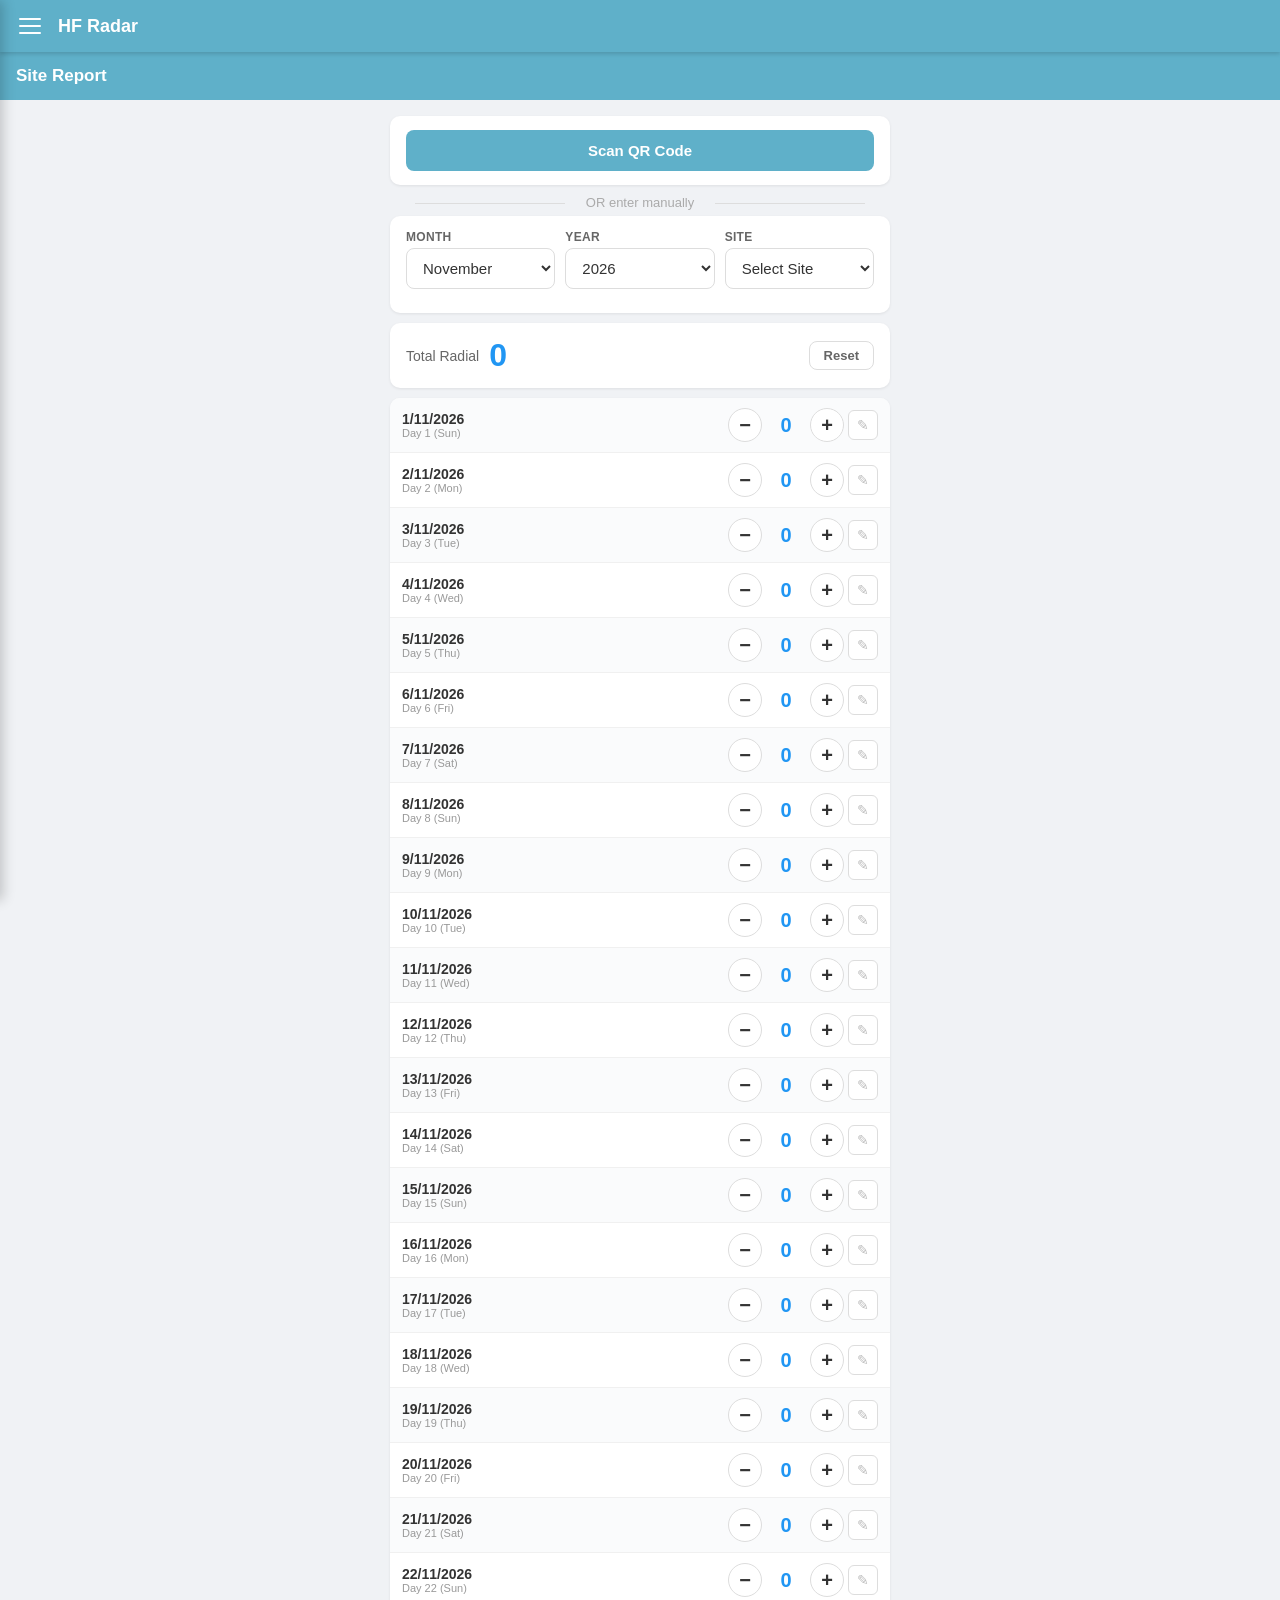
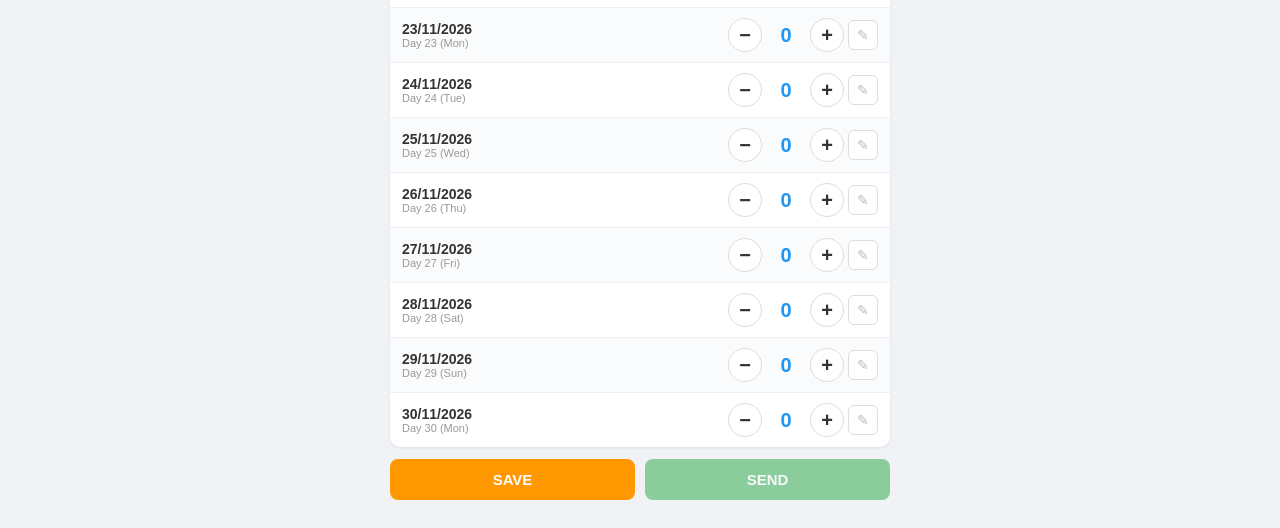
<file: webapp/index.html>
<!DOCTYPE html>
<html lang="en">
<head>
    <meta charset="UTF-8">
    <meta name="viewport" content="width=device-width, initial-scale=1.0, maximum-scale=1.0, user-scalable=no">
    <meta name="apple-mobile-web-app-capable" content="yes">
    <meta name="apple-mobile-web-app-status-bar-style" content="black-translucent">
    <meta name="theme-color" content="#5fb0c9">
    <title>HF Radar Field App</title>
    <link rel="manifest" href="manifest.json">
    <link rel="stylesheet" href="css/style.css">
</head>
<body>

<!-- Top Navbar -->
<div class="topbar">
    <button class="topbar-menu-btn" id="menuToggle">
        <span></span><span></span><span></span>
    </button>
    <div class="topbar-title">HF Radar</div>
    <div class="topbar-status" id="navStatus"></div>
</div>

<!-- Side Menu -->
<div id="sideMenu" class="side-menu">
    <div class="side-menu-header">
        <h4>HF Radar</h4>
        <p>Field Data Collection</p>
    </div>
    <ul class="side-menu-list">
        <li class="active" data-page="siteReport">Site Report</li>
        <li data-page="attendance">Attendance</li>
        <li data-page="verifyData">Verify Data</li>
        <li data-page="history">History</li>
        <li data-page="settings">Settings</li>
    </ul>
</div>
<div id="overlay" class="overlay"></div>

<!-- ==================== SITE REPORT PAGE ==================== -->
<div id="page-siteReport" class="page active">
    <div class="page-title-bar">
        <h4>Site Report</h4>
    </div>

    <div class="page-body">
        <!-- QR Scan Button -->
        <div class="card">
            <button class="btn btn-primary btn-full" id="btnScanQR" onclick="startQRScan()">
                Scan QR Code
            </button>
        </div>

        <div class="divider-text">OR enter manually</div>

        <!-- Month / Year / Site -->
        <div class="card">
            <div class="row-3">
                <div class="field">
                    <label>Month</label>
                    <select id="selMonth" onchange="onMonthYearSiteChange()"></select>
                </div>
                <div class="field">
                    <label>Year</label>
                    <select id="selYear" onchange="onMonthYearSiteChange()"></select>
                </div>
                <div class="field">
                    <label>Site</label>
                    <select id="selSite" onchange="onMonthYearSiteChange()"></select>
                </div>
            </div>
        </div>

        <!-- Total Radial -->
        <div class="card total-bar">
            <div class="total-left">
                <span class="total-label">Total Radial</span>
                <span class="total-value" id="totalRadial">0</span>
            </div>
            <div class="total-right">
                <span id="dataStatus" class="status-badge" style="display:none;"></span>
                <button class="btn btn-small btn-outline" onclick="resetData()">Reset</button>
            </div>
        </div>

        <!-- Day Grid -->
        <div id="dayGrid" class="day-grid"></div>

        <!-- Action Buttons -->
        <div class="action-row">
            <button class="btn btn-warning btn-half" onclick="saveData()">SAVE</button>
            <button class="btn btn-success btn-half" id="btnSend" onclick="sendData()" disabled>SEND</button>
        </div>
    </div>
</div>

<!-- ==================== ATTENDANCE PAGE ==================== -->
<div id="page-attendance" class="page">
    <div class="page-title-bar"><h4>Mark Attendance</h4></div>
    <div class="page-body">
        <div class="card">
            <div class="field"><label>Your Name</label>
                <input type="text" id="attName" placeholder="Enter your name">
            </div>
            <div class="field"><label>Select Site</label>
                <select id="attSite"><option value="">-- Select Site --</option></select>
            </div>
            <button class="btn btn-success btn-full" id="btnMarkAttendance" onclick="markAttendance()" style="margin-top:15px;">
                Mark My Attendance
            </button>
        </div>
        <div id="attLoading" style="display:none; text-align:center; padding:20px;">
            <div class="spinner"></div>
            <p style="color:#666; margin-top:10px;">Submitting attendance...</p>
        </div>
        <div id="attResult" style="display:none;" class="result-box"></div>
    </div>
</div>

<!-- ==================== VERIFY DATA PAGE ==================== -->
<div id="page-verifyData" class="page">
    <div class="page-title-bar"><h4>Verify Data</h4></div>
    <div class="page-body">
        <div class="card">
            <div class="row-3">
                <div class="field"><label>Month</label><select id="verifyMonth"></select></div>
                <div class="field"><label>Year</label><select id="verifyYear"></select></div>
                <div class="field" style="padding-top:22px;">
                    <button class="btn btn-primary btn-full" onclick="fetchVerifyData()">Fetch</button>
                </div>
            </div>
        </div>
        <div id="verifyLoading" style="display:none; text-align:center; padding:30px;">
            <div class="spinner"></div><p style="color:#666; margin-top:10px;">Fetching data...</p>
        </div>
        <div id="verifyResult" style="display:none;">
            <div class="table-scroll"><table id="verifyTable"></table></div>
        </div>
        <div id="verifyError" style="display:none;" class="result-box result-error"></div>
    </div>
</div>

<!-- ==================== HISTORY PAGE ==================== -->
<div id="page-history" class="page">
    <div class="page-title-bar"><h4>Transmission History</h4></div>
    <div class="page-body">
        <div id="historyList">
            <p style="text-align:center; color:#999; padding:40px 20px;">No history yet.</p>
        </div>
    </div>
</div>

<!-- ==================== SETTINGS PAGE ==================== -->
<div id="page-settings" class="page">
    <div class="page-title-bar"><h4>Settings</h4></div>
    <div class="page-body">
        <div class="card">
            <div class="field"><label>App Password</label>
                <input type="password" id="settingsPassword" placeholder="Enter password">
            </div>
            <div class="field"><label>Server URL <span id="urlLockIcon" onclick="toggleUrlLock()" style="cursor:pointer;">&#128274;</span></label>
                <input type="text" id="settingsUrl" disabled placeholder="Server URL">
                <small style="color:#999;">Tap lock to edit (requires admin password)</small>
            </div>
            <button class="btn btn-primary btn-full" onclick="syncSitesList()" style="margin-top:10px;">Update Site List from Server</button>
            <p id="sitesStatus" style="margin-top:8px; font-size:12px; color:#666;">Sites: Using default list</p>
            <button class="btn btn-warning btn-full" onclick="saveSettings()" style="margin-top:10px;">Save Settings</button>
            <div id="settingsMsg" style="margin-top:10px; text-align:center;"></div>
        </div>
    </div>
</div>

<!-- QR Scanner Modal (fullscreen) -->
<div id="qrModal" class="qr-fullscreen" style="display:none;">
    <div class="qr-topbar">
        <span>Scan QR Code</span>
        <button onclick="stopQRScan()">Close</button>
    </div>
    <div class="qr-video-wrap">
        <video id="qrVideo" playsinline autoplay muted></video>
        <canvas id="qrCanvas" style="display:none;"></canvas>
        <div class="qr-guide"></div>
    </div>
    <p id="qrStatus" class="qr-status">Point camera at QR code...</p>
</div>

<!-- Reason Modal -->
<div id="reasonModal" class="modal-overlay" style="display:none;">
    <div class="modal-box">
        <h4 style="margin-bottom:15px;">Select Reason</h4>
        <p style="color:#666; font-size:13px;">Day <span id="reasonDayLabel"></span> — Radial: <span id="reasonRadialLabel"></span></p>
        <div id="reasonOptions" class="reason-options"></div>
        <div id="reasonCustomDiv" style="display:none; margin-top:10px;">
            <input type="text" id="reasonCustomText" placeholder="Enter custom reason...">
        </div>
        <div class="modal-actions">
            <button class="btn btn-outline" onclick="closeReasonModal()">Cancel</button>
            <button class="btn btn-primary" onclick="saveReason()">Save</button>
        </div>
    </div>
</div>

<!-- Password Modal -->
<div id="passwordModal" class="modal-overlay" style="display:none;">
    <div class="modal-box">
        <h4 id="pwdModalTitle">Authorization Required</h4>
        <p id="pwdModalMsg" style="color:#666;"></p>
        <input type="password" id="pwdModalInput" placeholder="Enter password" style="margin:15px 0;">
        <div class="modal-actions">
            <button class="btn btn-outline" onclick="closePasswordModal(false)">Cancel</button>
            <button class="btn btn-primary" onclick="closePasswordModal(true)">OK</button>
        </div>
    </div>
</div>

<!-- Toast -->
<div id="toast" class="toast-msg"></div>

<script src="js/jsQR.js"></script>
<script src="js/app.js"></script>
</body>
</html>
</file>
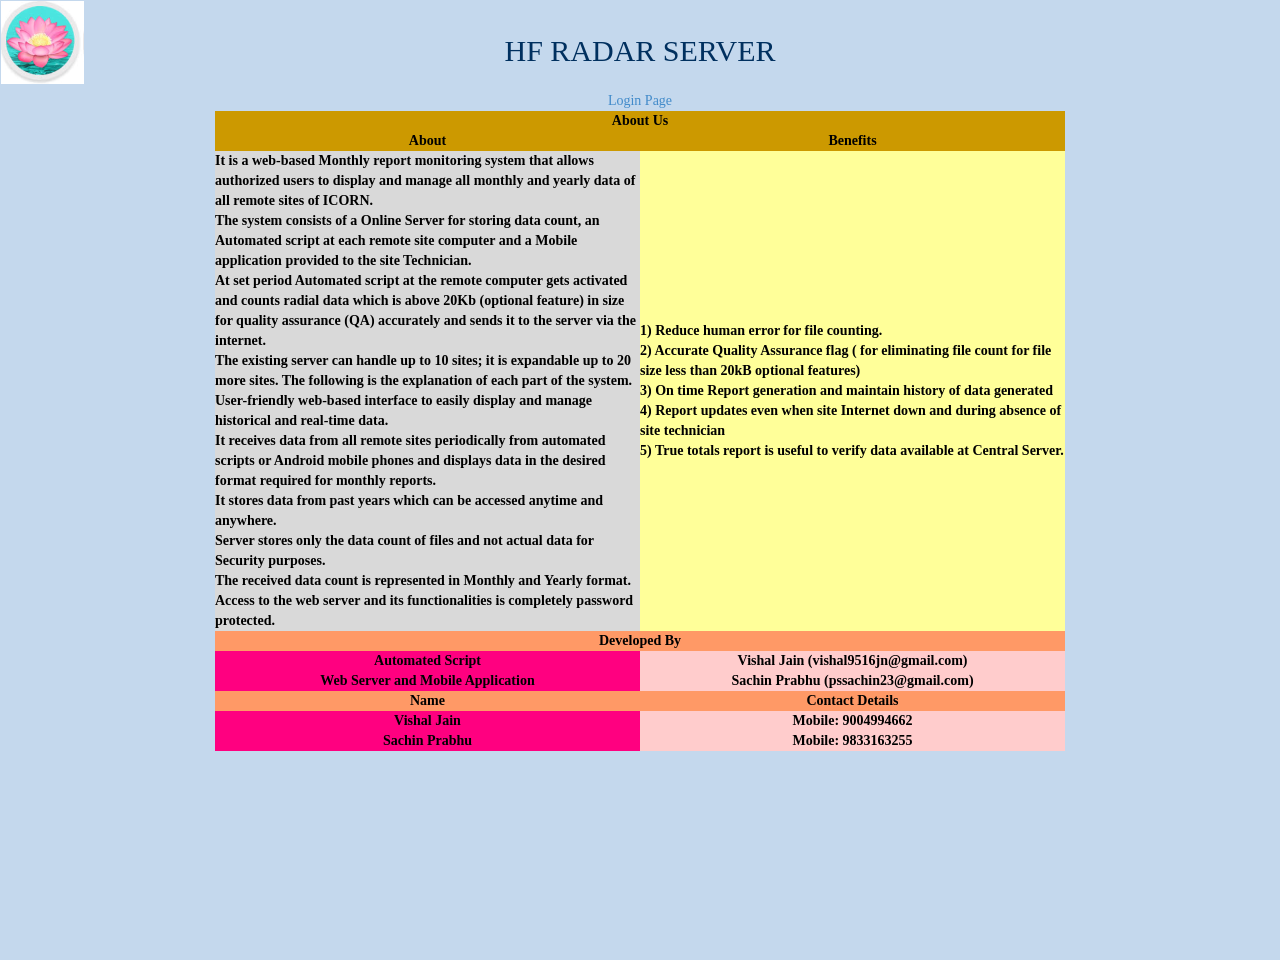
<file: templates/AboutUs.html>
<!DOCTYPE html>
<html lang="en">
<head>
    <meta charset="utf-8">
    <meta http-equiv="X-UA-Compatible" content="IE=edge">
    <meta name="viewport" content="width=device-width, initial-scale=1">

    <title>Welcome !</title>

    <meta name="description" content="Source code generated using layoutit.com">
    <meta name="author" content="LayoutIt!">
    <link rel="stylesheet" href="../static/css/serverstyles.css">
    <link rel="stylesheet" href="../static/css/bootstrap.css">
	<link rel="stylesheet" href="../static/css/jquery-ui.css">
	<script src="../static/js/jquery-1.11.2.js"></script>
	<script src="../static/js/jquery-ui.js"></script>
	<script type="text/javascript" src="../static/js/angular.min.js"></script>

</head>
<body onload="noBack1()">

<div id="fserv" class="bgrndimg" align="center">
<div id="header" align="center"><div id="logo" align="center"></div><div class="headrimg" align="center">HF RADAR SERVER</div></div>
    <div class="container">
	    <div class="row" >
				<div class="col-md-4">
				</div>
				<div class="col-md-4">
					<a id="bdat" href="/logout">Login Page</a>
				</div>
				<div class="col-md-4">
				</div>
			</div>
        </div>
	  <div id="rep6" align="center" style="height: 780px; width: 850px; overflow-y: auto; overflow-x: auto;">
		<table>
			<tr style="background-color:#cc9900"><td align="center" colspan="2"><b>About Us</b></td></tr>
			<tr style="background-color:#cc9900"><td><b>About</b></td><td><b>Benefits</b></td></tr>
			<tr valign="center"><td width="425"style="background-color:#d9d9d9" align="left">
				<table>
					<tr><td align="left">It is a web-based Monthly report monitoring system that allows authorized users to display and manage all monthly and yearly data of all remote sites of ICORN. </td></tr>
					<tr><td align="left">The system consists of a Online Server for storing data count, an Automated script at each remote site computer and a Mobile application provided to the site Technician. </td></tr>
					<tr><td align="left">At set period Automated script at the remote computer gets activated and counts radial data which is above 20Kb (optional feature) in size for quality assurance (QA) accurately and sends it to the server via the internet.</td></tr>
					<tr><td align="left">The existing server can handle up to 10 sites; it is expandable up to 20 more sites. The following is the explanation of each part of the system.</td></tr>
					<tr><td align="left">User-friendly web-based interface to easily display and manage historical and real-time data. </td></tr>
					<tr><td align="left">It receives data from all remote sites periodically from automated scripts or Android mobile phones and displays data in the desired format required for monthly reports. </td></tr>
					<tr><td align="left">It stores data from  past years which can be accessed anytime and anywhere. </td></tr>
					<tr><td align="left">Server stores only the data count of files and not actual data for Security purposes. </td></tr>
					<tr><td align="left">The received data count is represented in Monthly and Yearly format.</td></tr>
					<tr><td align="left">Access to the web server and its functionalities is completely password protected.</td></tr></table></td>
			<td width="425" align="left" style="background-color:#ffff99"><table><tr><td align="left">1) Reduce human error for file counting.</td></tr>
				<tr><td align="left">2) Accurate Quality Assurance flag ( for eliminating file count for file size less than 20kB optional features)</td></tr>
				<tr><td align="left">3) On time Report generation and maintain history of data generated</td></tr>
				<tr><td align="left">4) Report updates even when site Internet down and during absence of site technician</td></tr>
				<tr><td align="left">5) True totals report is useful to verify data available at Central Server. </td></tr></table></td></tr>
			<tr style="background-color:#ff9966"><td colspan="2"><b>Developed By</b></td></tr>
			<tr><td style="background-color:#ff0080"><b>Automated Script</b></td><td style="background-color:#ffcccc">Vishal Jain (vishal9516jn@gmail.com)</td></tr>
			<tr><td style="background-color:#ff0080"><b>Web Server and Mobile Application</b></td><td style="background-color:#ffcccc">Sachin Prabhu (pssachin23@gmail.com)</td></tr>
			<tr style="background-color:#ff9966"><td><b>Name</b></td><td><b>Contact Details</b></td></tr>
			<tr><td style="background-color:#ff0080"><b>Vishal Jain</b></td><td style="background-color:#ffcccc">Mobile: 9004994662</td></tr>
			<tr><td style="background-color:#ff0080"><b>Sachin Prabhu</b></td><td style="background-color:#ffcccc">Mobile: 9833163255</td></tr>
		</table>
	  </div>

</div>

<script type="text/javascript" src="../static/js/configangular.js"></script>
</body>
</html>
</file>
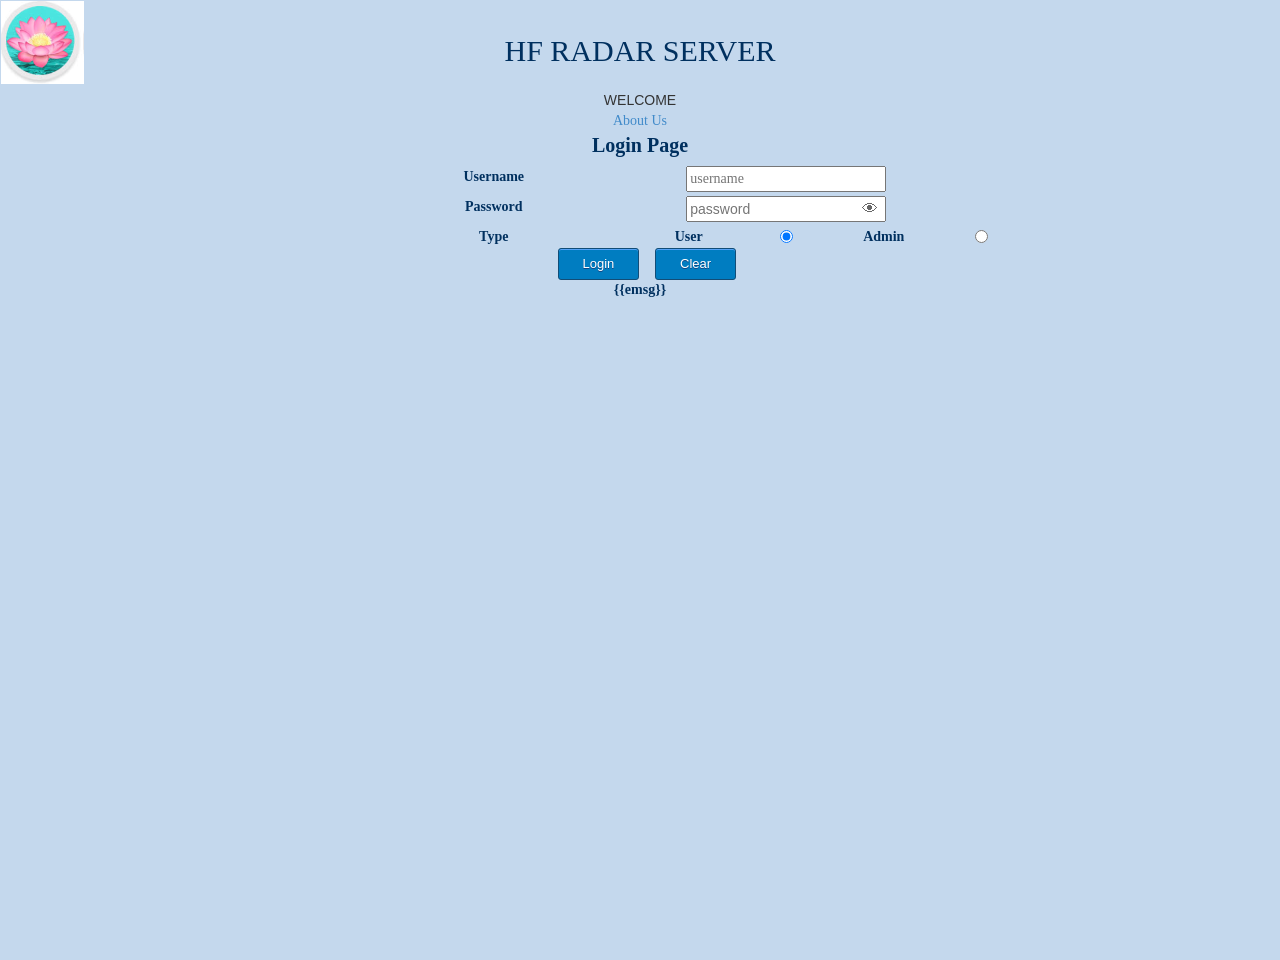
<file: templates/gvmlogin.html>
<!DOCTYPE html>
<html >

<head>
    <meta charset="utf-8">
    <meta http-equiv="X-UA-Compatible" content="IE=edge">
    <meta name="viewport" content="width=device-width, initial-scale=1">

    <title>Welcome To HF Radar Server!</title>

    <meta name="description" content="Source code generated using layoutit.com">
    <meta name="author" content="LayoutIt!">
	<link rel="stylesheet" href="../static/css/serverstyles.css">
    <link rel="stylesheet" href="../static/css/bootstrap.css">
	<link rel="stylesheet" href="../static/css/jquery-ui.css">
	<script src="../static/js/jquery-1.11.2.js"></script>
	<script src="../static/js/jquery-ui.js"></script>
	<script type="text/javascript" src="../static/js/angular.min.js"></script>
	<style>
	.password-wrapper {
		position: relative;
		display: inline-block;
	}
	.toggle-password {
		position: absolute;
		right: 8px;
		top: 50%;
		transform: translateY(-50%);
		cursor: pointer;
		color: #666;
		font-size: 16px;
		user-select: none;
	}
	.toggle-password:hover {
		color: #333;
	}
	</style>
    <script type="text/javascript">
    function noBack1()
    {
        window.history.forward();
    }

	function togglePasswordVisibility(inputId, toggleElement) {
		var passwordInput = document.getElementById(inputId);
		if (passwordInput.type === "password") {
			passwordInput.type = "text";
			toggleElement.innerHTML = "&#128064;";
			toggleElement.style.color = "#333";
		} else {
			passwordInput.type = "password";
			toggleElement.innerHTML = "&#128065;";
			toggleElement.style.color = "#666";
		}
	}
	function valcheck()
    {
        var x1=document.forms["loginform"]["username"].value;
        var x2=document.forms["loginform"]["password"].value;
        document.getElementById("errmsg").innerHTML = "";
        var val=0;
        if ((x1==null || x1=="") )
        {
            document.getElementById("errmsg").innerHTML = "Please enter username";
            val=1;
        }
        else
        {
            if ((x2==null || x2=="") )
            {
                document.getElementById("errmsg").innerHTML = "Please enter password";
                val=1;
            }
            else
            {
                val=0;
            }
        }
        if(val==0)
        {
            document.forms["loginform"].submit();
            return true;
        }
        else
        {
            return false;
        }
    }

    function clrfrm()
    {
        document.forms["loginform"]["username"].value="";
        document.forms["loginform"]["password"].value="";
        document.getElementById("errmsg").innerHTML = "";
    }
</script>

</head>

<body class="grid-1" onload="noBack1();">
  <div id="fserv" class="bgrndimg" align="center">
  <div id="header" align="center"><div id="logo" align="center"></div><div class="headrimg" align="center">HF RADAR SERVER</div></div>
  <div id="header1" align="center"><div align="center">WELCOME</div></div>
	<div class="container">
	    <div class="row" >
				<div class="col-md-4">
				</div>
				<div class="col-md-4">
					<a id="bdat" href="/aboutus"> About Us </a>
				</div>
				<div class="col-md-4">
				</div>
			</div>
		    <div class="row" >
				<div class="col-md-4">
				</div>
				<div class="col-md-4">
					<label><h991>Login Page</h991></label>
				</div>
				<div class="col-md-4">
				</div>
			</div>
			<div class="row" >
				<div class="col-md-4">
				</div>
				<div class="col-md-4">
				</div>
				<div class="col-md-4">
				</div>
			</div>
			<form id="loginform" name="loginform" method="post" action="authen" onsubmit="return valcheck();">
			<div class="row">
				<div class="col-md-3" ></div>
				<div class="col-md-3" >
					<h99>Username</h99>
				</div>
				<div class="col-md-3" >
					<input id="username" type="text" name="username" value="" style="width:200px" placeholder="username"  autocomplete="off">
				</div>
				<div style="padding-top:30px" class="col-md-3" ></div>
			</div>
			<div class="row">
				<div class="col-md-3"></div>
				<div class="col-md-3" >
					<h99>Password</h99>
				</div>
				<div class="col-md-3" >
					<div class="password-wrapper">
						<input id="pword" type="password" name="password" placeholder="password" style="width:200px"  autocomplete="off">
						<span class="toggle-password" onclick="togglePasswordVisibility('pword', this)">&#128065;</span>
					</div>
				</div>
				<div style="padding-top:30px" class="col-md-3" ></div>
			</div>
			<div class="row">
				<div class="col-md-3" ></div>
				<div class="col-md-3" >
					<h99>Type</h99>
				</div>
				<div class="col-md-1" >
					<h99>User</h99>
				</div>
				<div class="col-md-1" >
					<input type="radio" name="styp" id="lgntyp1" checked value="user">
				</div>
				<div class="col-md-1" ><h99>Admin</h99></div>
				<div class="col-md-1" ><input type="radio" name="styp" id="lgntyp2" value="admin"></div>
				<div class="col-md-2" ></div>
			</div>
			<div class="row">
			    <div class="col-md-5" ></div>
				<div class="col-md-1" >
					<input type="submit" id="btnImprt" class="button_example" value="Login">
				</div>
				<div class="col-md-1" >
					<input type="button" id="btnReset" class="button_example" onclick="clrfrm();" value="Clear">
				</div>
				<div class="col-md-5" ></div>
			</div>
			<div class="row">
			    <div class="col-md-3" ></div>
				<div class="col-md-6" >
					<h99><div id="errmsg" class="msgcls">{{emsg}}</div></h99>
				</div>
				<div class="col-md-3" ></div>
			</div>
			</form>
		</div>

    </div>

</body>
</html>
</file>
<file: webapp/css/style.css>
/* ===== Reset ===== */
* { box-sizing: border-box; margin: 0; padding: 0; }
html, body { height: 100%; }
body {
    font-family: -apple-system, BlinkMacSystemFont, "Segoe UI", Roboto, sans-serif;
    background: #f0f2f5;
    color: #333;
    -webkit-tap-highlight-color: transparent;
    overflow-x: hidden;
}

/* ===== Top Bar ===== */
.topbar {
    position: fixed; top: 0; left: 0; right: 0;
    height: 52px; z-index: 100;
    background: #5fb0c9;
    display: flex; align-items: center;
    padding: 0 12px;
    box-shadow: 0 2px 4px rgba(0,0,0,0.15);
}
.topbar-menu-btn {
    width: 36px; height: 36px;
    background: none; border: none; cursor: pointer;
    display: flex; flex-direction: column;
    justify-content: center; align-items: center; gap: 5px;
    padding: 6px;
}
.topbar-menu-btn span {
    display: block; width: 22px; height: 2px;
    background: #fff; border-radius: 2px;
}
.topbar-title {
    color: #fff; font-size: 18px; font-weight: 700;
    margin-left: 10px; flex: 1;
}
.topbar-status {
    color: rgba(255,255,255,0.8); font-size: 11px;
}

/* ===== Side Menu ===== */
.side-menu {
    position: fixed; top: 0; left: 0;
    width: 270px; height: 100%; z-index: 200;
    background: #fff;
    box-shadow: 3px 0 12px rgba(0,0,0,0.2);
    transform: translateX(-100%);
    transition: transform 0.3s ease;
    overflow-y: auto;
}
.side-menu.open { transform: translateX(0); }
.side-menu-header {
    background: #5fb0c9; color: #fff;
    padding: 40px 20px 20px;
}
.side-menu-header h4 { font-size: 20px; font-weight: 700; margin-bottom: 4px; }
.side-menu-header p { font-size: 13px; opacity: 0.85; }
.side-menu-list { list-style: none; }
.side-menu-list li {
    padding: 16px 20px; font-size: 15px;
    border-bottom: 1px solid #f0f0f0;
    cursor: pointer; color: #444;
    transition: background 0.15s;
}
.side-menu-list li.active {
    background: #e8f4f8; color: #5fb0c9;
    font-weight: 600; border-left: 3px solid #5fb0c9;
}
.side-menu-list li:active { background: #f5f5f5; }

.overlay {
    position: fixed; top: 0; left: 0;
    width: 100%; height: 100%; z-index: 150;
    background: rgba(0,0,0,0.4);
    opacity: 0; pointer-events: none;
    transition: opacity 0.3s;
}
.overlay.show { opacity: 1; pointer-events: auto; }

/* ===== Pages ===== */
.page { display: none; padding-top: 52px; }
.page.active { display: block; }

.page-title-bar {
    background: #5fb0c9; color: #fff;
    padding: 14px 16px;
}
.page-title-bar h4 { font-size: 17px; font-weight: 600; }

.page-body {
    padding: 12px;
    max-width: 540px;
    margin: 0 auto;
}

/* ===== Cards ===== */
.card {
    background: #fff; border-radius: 10px;
    padding: 14px 16px; margin-bottom: 10px;
    box-shadow: 0 1px 3px rgba(0,0,0,0.08);
}

/* ===== Form Fields ===== */
.field { margin-bottom: 10px; }
.field label {
    display: block; font-size: 12px; font-weight: 600;
    color: #666; margin-bottom: 4px; text-transform: uppercase;
    letter-spacing: 0.3px;
}
.field select, .field input[type="text"], .field input[type="password"],
input[type="text"], input[type="password"], select {
    width: 100%; padding: 10px 12px;
    border: 1px solid #ddd; border-radius: 8px;
    font-size: 15px; background: #fff;
    color: #333; appearance: auto;
    -webkit-appearance: auto;
}
.field select:focus, .field input:focus,
select:focus, input:focus {
    outline: none; border-color: #5fb0c9;
    box-shadow: 0 0 0 2px rgba(95,176,201,0.2);
}

.row-3 {
    display: flex; gap: 10px;
}
.row-3 .field { flex: 1; min-width: 0; }

/* ===== Buttons ===== */
.btn {
    display: inline-flex; align-items: center; justify-content: center;
    padding: 12px 20px; border: none; border-radius: 8px;
    font-size: 15px; font-weight: 600; cursor: pointer;
    transition: opacity 0.15s, transform 0.1s;
}
.btn:active { transform: scale(0.97); }
.btn:disabled { opacity: 0.5; cursor: default; }
.btn-full { width: 100%; }
.btn-half { flex: 1; }
.btn-small { padding: 6px 14px; font-size: 13px; }

.btn-primary { background: #5fb0c9; color: #fff; }
.btn-success { background: #28a745; color: #fff; }
.btn-warning { background: #ff9800; color: #fff; }
.btn-outline { background: #fff; color: #666; border: 1px solid #ddd; }

.action-row {
    display: flex; gap: 10px; margin: 12px 0;
}

/* ===== Divider ===== */
.divider-text {
    text-align: center; color: #aaa;
    font-size: 13px; margin: 6px 0;
    position: relative;
}
.divider-text::before, .divider-text::after {
    content: ""; position: absolute; top: 50%;
    width: 30%; height: 1px; background: #ddd;
}
.divider-text::before { left: 5%; }
.divider-text::after { right: 5%; }

/* ===== Total Bar ===== */
.total-bar {
    display: flex; align-items: center;
    justify-content: space-between;
}
.total-left { display: flex; align-items: center; gap: 10px; }
.total-label { font-size: 14px; color: #666; }
.total-value { font-size: 32px; font-weight: 800; color: #2196F3; }
.total-right { display: flex; align-items: center; gap: 8px; }

.status-badge {
    display: inline-block; padding: 3px 10px;
    border-radius: 12px; font-size: 11px;
    font-weight: 600; color: #fff;
}
.status-saved { background: #ff9800; }
.status-sent { background: #28a745; }

/* ===== Day Grid ===== */
.day-grid {
    background: #fff; border-radius: 10px;
    overflow: hidden;
    box-shadow: 0 1px 3px rgba(0,0,0,0.08);
}
.day-row {
    display: flex; align-items: center;
    padding: 10px 12px;
    border-bottom: 1px solid #f0f0f0;
}
.day-row:last-child { border-bottom: none; }
.day-row.alt { background: #fafbfc; }

.day-info { flex: 1; min-width: 0; }
.day-date { font-size: 14px; font-weight: 600; color: #333; }
.day-name { font-size: 11px; color: #999; }

.day-controls {
    display: flex; align-items: center; gap: 4px;
    flex-shrink: 0;
}
.btn-adj {
    width: 34px; height: 34px;
    border-radius: 50%; border: 1.5px solid #ddd;
    background: #fff; color: #333;
    font-size: 20px; font-weight: 600;
    display: flex; align-items: center; justify-content: center;
    cursor: pointer; line-height: 1;
    user-select: none; -webkit-user-select: none;
}
.btn-adj:active { background: #eee; }

.radial-val {
    width: 40px; text-align: center;
    font-size: 20px; font-weight: 700;
    color: #2196F3;
}

.btn-note {
    width: 30px; height: 30px;
    border-radius: 6px; border: 1px solid #ddd;
    background: #fff; color: #bbb;
    font-size: 14px; cursor: pointer;
    display: flex; align-items: center; justify-content: center;
}
.btn-note.has-reason {
    background: #ff9800; color: #fff; border-color: #ff9800;
}
.btn-note.hidden { visibility: hidden; }

/* ===== QR Scanner (Fullscreen) ===== */
.qr-fullscreen {
    position: fixed; top: 0; left: 0;
    width: 100%; height: 100%; z-index: 300;
    background: #000;
    display: flex; flex-direction: column;
}
.qr-topbar {
    display: flex; justify-content: space-between;
    align-items: center; padding: 12px 16px;
    background: rgba(0,0,0,0.7); color: #fff;
    z-index: 1;
}
.qr-topbar span { font-size: 17px; font-weight: 600; }
.qr-topbar button {
    background: rgba(255,255,255,0.2); color: #fff;
    border: none; padding: 8px 16px; border-radius: 6px;
    font-size: 14px; cursor: pointer;
}
.qr-video-wrap {
    flex: 1; position: relative;
    overflow: hidden;
    display: flex; align-items: center; justify-content: center;
}
.qr-video-wrap video {
    width: 100%; height: 100%;
    object-fit: cover;
}
.qr-guide {
    position: absolute;
    width: 220px; height: 220px;
    border: 3px solid rgba(255,255,255,0.7);
    border-radius: 16px;
    box-shadow: 0 0 0 9999px rgba(0,0,0,0.4);
}
.qr-status {
    text-align: center; color: #fff;
    padding: 16px; font-size: 14px;
    background: rgba(0,0,0,0.7);
}

/* ===== Reason Modal ===== */
.modal-overlay {
    position: fixed; top: 0; left: 0;
    width: 100%; height: 100%; z-index: 250;
    background: rgba(0,0,0,0.5);
    display: flex; align-items: center; justify-content: center;
    padding: 20px;
}
.modal-box {
    background: #fff; border-radius: 14px;
    padding: 20px; width: 100%; max-width: 380px;
    max-height: 80vh; overflow-y: auto;
    box-shadow: 0 8px 30px rgba(0,0,0,0.25);
}
.modal-actions {
    display: flex; gap: 10px; margin-top: 16px;
}
.modal-actions .btn { flex: 1; }

.reason-options { margin-top: 10px; }
.reason-option {
    display: block; width: 100%;
    padding: 11px 14px; margin-bottom: 6px;
    border: 1.5px solid #e0e0e0; border-radius: 8px;
    background: #fff; text-align: left; font-size: 14px;
    cursor: pointer; color: #333;
}
.reason-option:active { background: #f5f5f5; }
.reason-option.selected {
    border-color: #5fb0c9; background: #e8f4f8;
    color: #5fb0c9; font-weight: 600;
}

/* ===== Result Box ===== */
.result-box {
    padding: 16px; border-radius: 10px; margin-top: 10px;
    text-align: center;
}
.result-success { background: #f0f9f0; border: 1px solid #28a745; }
.result-success h5 { color: #28a745; margin: 0 0 5px; }
.result-success p { color: #555; margin: 0; font-size: 13px; }
.result-error { background: #fff3cd; border: 1px solid #ffc107; }
.result-error h5 { color: #dc3545; margin: 0 0 5px; }
.result-error p { color: #555; margin: 0; font-size: 13px; }

/* ===== Verify Table ===== */
.table-scroll {
    overflow-x: auto; -webkit-overflow-scrolling: touch;
    margin-top: 10px; border-radius: 8px;
    box-shadow: 0 1px 3px rgba(0,0,0,0.08);
}
#verifyTable {
    width: 100%; border-collapse: collapse;
    font-size: 12px; background: #fff;
}
#verifyTable th {
    background: #2196F3; color: #fff;
    padding: 8px 10px; white-space: nowrap;
    position: sticky; top: 0; text-align: center;
}
#verifyTable td {
    padding: 6px 8px; text-align: center;
    white-space: nowrap; border-bottom: 1px solid #f0f0f0;
}

/* ===== History Cards ===== */
.history-card {
    background: #fff; border-radius: 10px;
    padding: 14px 16px; margin-bottom: 10px;
    box-shadow: 0 1px 3px rgba(0,0,0,0.08);
    display: flex; align-items: center; gap: 12px;
}
.history-icon {
    width: 42px; height: 42px; border-radius: 50%;
    display: flex; align-items: center; justify-content: center;
    font-size: 18px; font-weight: bold; flex-shrink: 0;
}
.history-icon.success { background: #e8f5e9; color: #28a745; }
.history-icon.failed { background: #fce4ec; color: #dc3545; }
.history-info { flex: 1; min-width: 0; }
.history-info .hi-title { font-size: 14px; font-weight: 600; color: #333; }
.history-info .hi-sub { font-size: 12px; color: #999; }
.history-total { font-size: 24px; font-weight: 800; color: #2196F3; flex-shrink: 0; }

/* ===== Spinner ===== */
.spinner {
    width: 36px; height: 36px; margin: 0 auto;
    border: 3px solid #e0e0e0; border-top-color: #5fb0c9;
    border-radius: 50%;
    animation: spin 0.8s linear infinite;
}
@keyframes spin { to { transform: rotate(360deg); } }

/* ===== Toast ===== */
.toast-msg {
    position: fixed; bottom: 30px; left: 50%;
    transform: translateX(-50%); z-index: 400;
    background: #333; color: #fff; padding: 12px 24px;
    border-radius: 24px; font-size: 14px;
    opacity: 0; transition: opacity 0.3s;
    pointer-events: none; max-width: 90%;
    text-align: center; white-space: nowrap;
}
.toast-msg.show { opacity: 1; }

/* ===== Responsive ===== */
@media (min-width: 600px) {
    .page-body { padding: 16px 20px; }
}
</file>
<file: static/css/serverstyles.css>
p, a, h41, select,label {
	font-family:Verdana; font-size:14px; font-weight:normal; color:#000000; text-decoration:none
}
h11 {
	font-family:Verdana; font-size:30px; font-weight:bold; color:#000000; text-decoration:none
}
h21 {
	font-family:Verdana; font-size:18px; font-weight:bold; color:#000000; text-decoration:none
}
h31 {
	font-family:Verdana; font-size:18px; font-weight:normal; color:#000000; text-decoration:none
}
table tr,h51 {
	font-family:Verdana; font-size:14px; font-weight:bold; color:#000000; text-decoration:none; text-align: center;
}
h61 {
	font-family:Verdana; font-size:20px; font-weight:bold; color:#000000; text-decoration:none;
}
h71 {
	font-family:Verdana; font-size:14px; font-weight:bold; color:#000000; text-decoration:none;
}
input[type="text"] {
	font-family:Verdana; font-size:14px; font-weight:normal; color:#000000; text-decoration:none;
}
h99 {
	font-family:Verdana; font-size:14px; font-weight:bold; color:#00305F; text-decoration:none
}
h991 {
	font-family:Verdana; font-size:20px; font-weight:bold; color:#00305F; text-decoration:none
}
/*.nav-pills > li.active > a, .btn-primary {
  background-color: #B0C4DE !important;
  border-radius: 25px;
  color: #B0C4DE;
  font-family:Verdana; font-size:14px; font-weight:normal; color:#00305F; text-decoration:none
}*/
/*ul {
    list-style: none;
    padding: 0;
    margin: 0;
}
li {
    float: left;
    border-bottom-width: 0;
    margin: 3px 3px 0px 3px;
    padding: 5px 5px 0px 5px;
    background-color: #F0F8FF;
    color: #B0C4DE;
    font-family:Verdana; font-size:14px; font-weight:normal; color:#00305F; text-decoration:none;
}*/
.mainView {
    border: 1px solid black;
	clear: both;
	padding: 0 1em;
	/*background-color: #B0C4DE*/
	/*background-color: #e5e5ff;*/
	background-color: #b3b3ff;
}
/*.active {
    background-color: #F0F8FF;
    color: #000;
}*/
.left_pane {
	width:160px;
	height:35px;
	float:left;
}
.right_pane {
	width:300px;
	height:35px;
	float:left;
}
.cent_pane {
	width:300px;
	height:35px;
	float:left;
}
.button_example {
	-moz-box-shadow:inset 0px 1px 0px 0px #54a3f7;
	-webkit-box-shadow:inset 0px 1px 0px 0px #54a3f7;
	box-shadow:inset 0px 1px 0px 0px #54a3f7;
	background-color:#007dc1;
	-moz-border-radius:3px;
	-webkit-border-radius:3px;
	border-radius:3px;
	border:1px solid #124d77;
	display:inline-block;
	cursor:pointer;
	color:#ffffff;
	font-family:Arial;
	font-size:13px;
	padding:6px 24px;
	text-decoration:none;
	text-shadow:0px 1px 0px #154682;
}
.button_example:hover {
	background-color:#0061a7;
}
.button_example:active {
	position:relative;
	top:1px;
}#header {
    width:100%;
    height:90px;
}
#headerscrl {
    position:absolute;
    width:100%;
    top: 730px;
    height: 100px;
	font-family:Verdana; font-size:20px; font-weight:normal; color:#00305F; text-decoration:none; text-align: center;;
    background: #eee;
}
#logo {
	float: left;
	width:83px;
    height:83px;
    margin:1px;
    background-image:url("../images/ic_tsu.png");
}
/*[type="radio"]:checked,
[type="radio"]:not(:checked) {
    position: absolute;
    left: -9999px;
}
[type="radio"]:checked + label,
[type="radio"]:not(:checked) + label
{
    position: relative;
    padding-left: 28px;
    cursor: pointer;
    line-height: 20px;
    display: inline-block;
    color: white;
    font-family:Verdana; font-size:14px; font-weight:normal; color:#00305F; text-decoration:none;
}
[type="radio"]:checked + label:before,
[type="radio"]:not(:checked) + label:before {
    content: '';
    position: absolute;
    left: 0;
    top: 0;
    width: 18px;
    height: 18px;
    border: 1px solid #ddd;
    border-radius: 100%;
    background: white;
    font-family:Verdana; font-size:14px; font-weight:normal; color:#00305F; text-decoration:none;
}
[type="radio"]:checked + label:after,
[type="radio"]:not(:checked) + label:after {
    content: '';
    width: 12px;
    height: 12px;
    background: #4f8ebe;
    position: absolute;
    top: 3px;
    left: 3px;
    border-radius: 100%;
    -webkit-transition: all 0.2s ease;
    transition: all 0.2s ease;
}
[type="radio"]:not(:checked) + label:after {
    opacity: 0;
    -webkit-transform: scale(0);
    transform: scale(0);
}
[type="radio"]:checked + label:after {
    opacity: 1;
    -webkit-transform: scale(1);
    transform: scale(1);
}*/
.bgrndimg {
    /*background: #d8e5f3;*/
    background: #c4d8ed;
    height:960px;
}
.bgrndimg1 {
    background: #c4d8ed;
    height:960px;
}
.textscrl {
    background: #c4d8ed;
    height:100px;
}
.headrimg
{
    position:absolute;
    left: 300px;
    top: 30px;
    width:680px;
	height: 80px;
	font-family:Verdana; font-size:30px; font-weight:normal; color:#00305F; text-decoration:none; text-align: center;
}
.ctab{
    border-collapse:collapse;
}
.ctab td,th{
    border:#000000 1px solid;
}
/* provide some minimal visual accomodation for IE8 and below */
.ctab thead tr th{
    background: #ffffff;
    font-family:Verdana; font-size:14px; font-weight:bold; color:#000000; text-decoration:none; text-align: center;
}
/*  Define the background color for all the ODD background rows  */
.ctab tbody tr:nth-child(odd){
    background: #ffffff;
    font-family:Verdana; font-size:14px; font-weight:normal; color:#000000; text-decoration:none; text-align: center;
}
/*  Define the background color for all the EVEN background rows  */
.ctab tbody tr:nth-child(even){
    background: #ffffff;
    font-family:Verdana; font-size:14px; font-weight:normal; color:#000000; text-decoration:none; text-align: center;
}

.ctab tbody tr:hover{
    background: #7FFFD4	;
}

.msg_pane {
	width:190px;
	height:35px;
	float:left;
}
</file>
